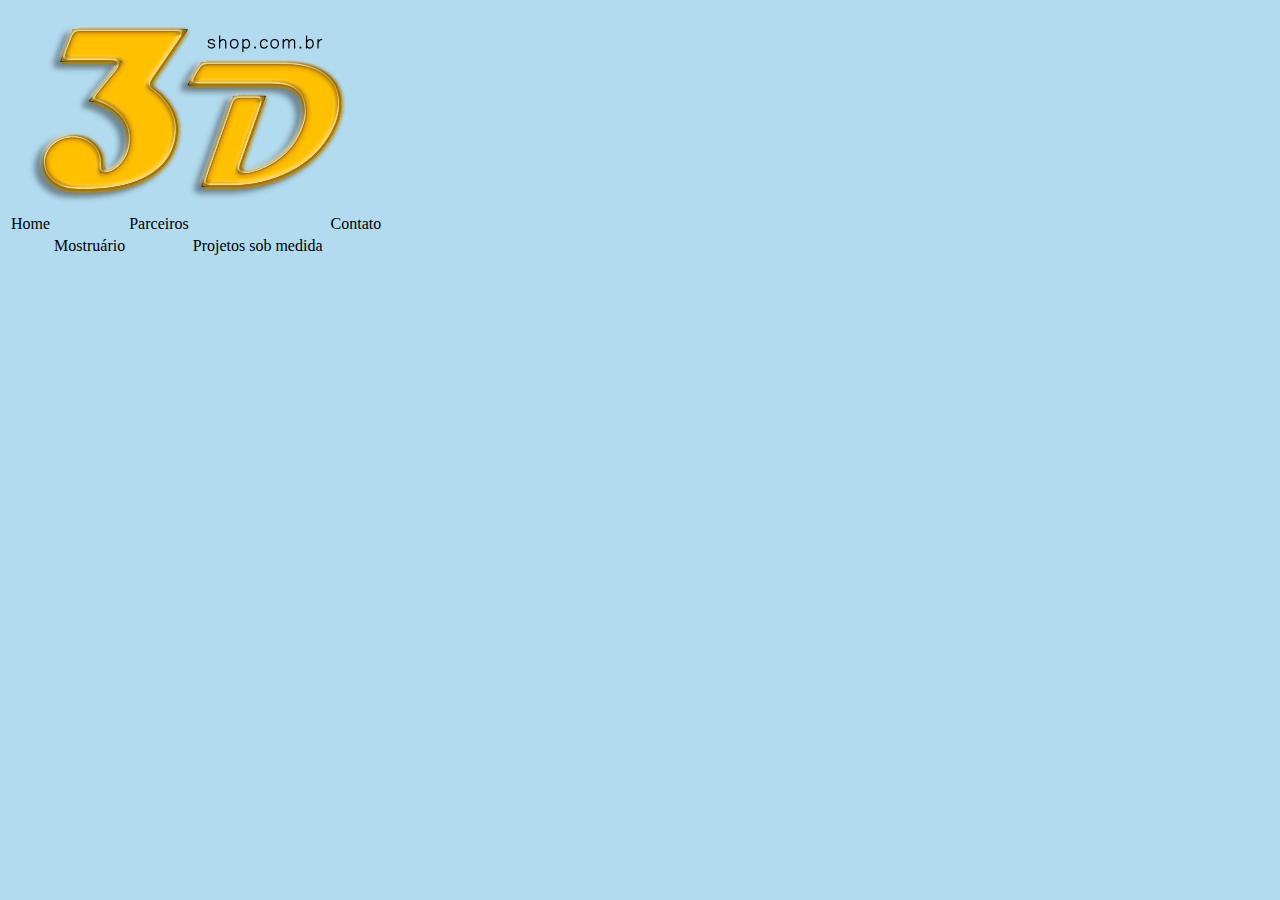
<file: Pagina/index.html>
<html>

<head>
  <meta charset="UTF-8">
  <link rel="stylesheet" href="./styles/Principal.css"> 
</head>

<body>

<header id=cabeçalho>
  <img src="Imagens/Logotipo.png">
  <table id=Menu>
    <tr>
      <td>Home</td><td></td>
      <td>Parceiros<td><td></td>
      <td>Contato</td></tr>
    <tr>
      <td></td>
      <td>Mostruário</td>
      <td></td>
      <td>Projetos sob medida<td>
    </tr>
  </table>
</header>
</body>

</html>
</file>
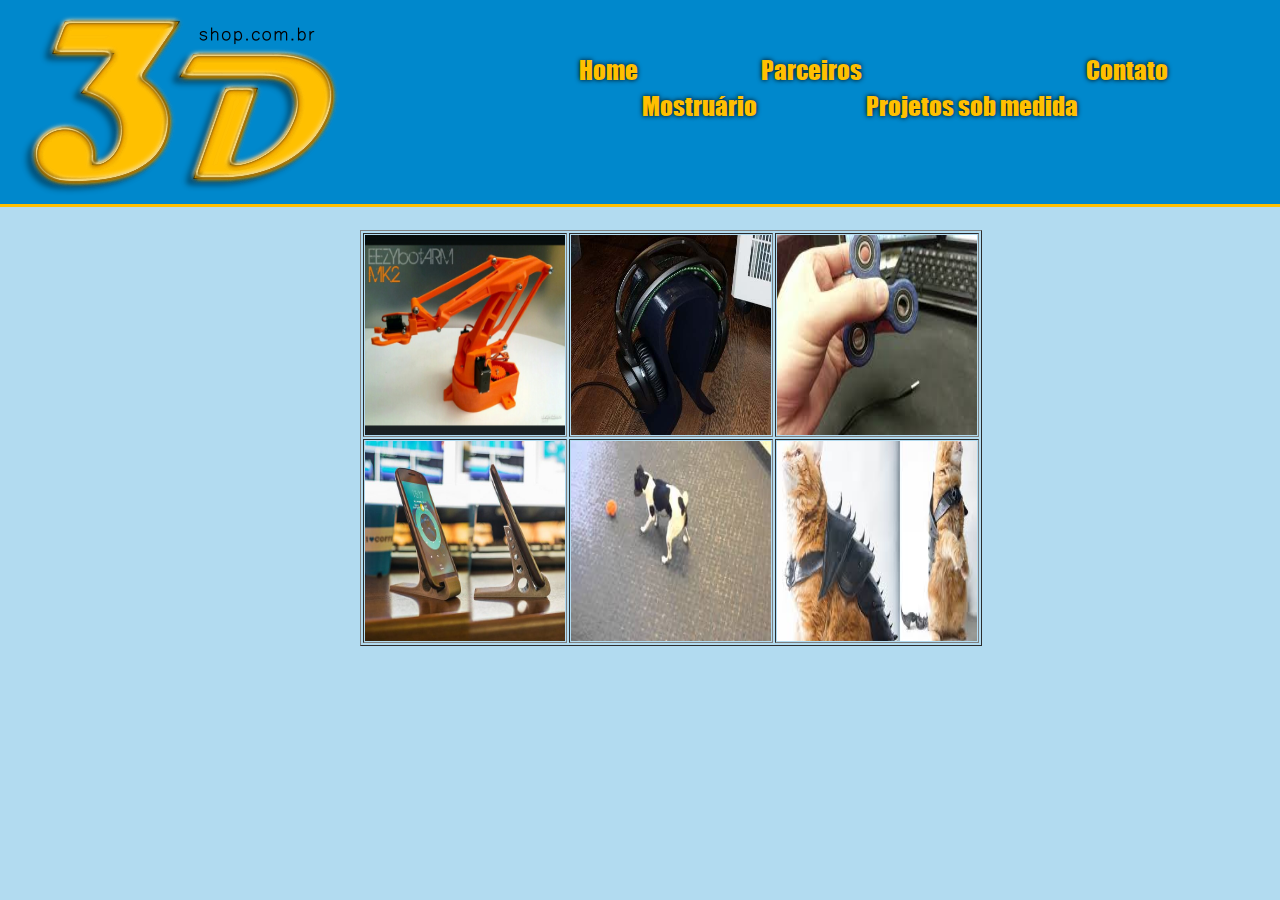
<file: Pagina/Mostruario.html>
<html>

<head>
  <meta charset="UTF-8">
  <link rel="stylesheet" href="./styles/Principal.css">
  <link rel="stylesheet" href="./styles/Header.css">
  <link rel="stylesheet" href="./styles/Fontes.css">
  <link rel="stylesheet" href="./styles/Mostruario.css">         
</head>

<body>

<header id=cabeçalho>
  <img src="Imagens/Logotipo.png">
  <table id=Menu>
    <tr>
      <td><a href=./index.html>Home</a></td><td></td>
      <td>Parceiros<td><td></td>
      <td>Contato</td></tr>
    <tr>
      <td></td>
      <td><a href=./Mostruario.html>Mostruário</a></td>
      <td></td>
      <td>Projetos sob medida<td>
    </tr>
  </table>
</header>

<section id=corpo>

  <table id=fotos border=1>
    <tr>
      <td><img src=./Imagens/Mostruario/img1.jpg class=MostruarioImagem width="200px" height="200px"></td>
      <td><img src=./Imagens/Mostruario/img2.jpg class=MostruarioImagem width="200px" height="200px"></td>
      <td><img src=./Imagens/Mostruario/img3.jpeg class=MostruarioImagem width="200px" height="200px"></td>
    <tr>
      <td><img src=./Imagens/Mostruario/img4.jpg class=MostruarioImagem width="200px" height="200px"></td>
      <td><img src=./Imagens/Mostruario/img5.jpeg class=MostruarioImagem width="200px" height="200px"></td>
      <td><img src=./Imagens/Mostruario/img6.jpeg class=MostruarioImagem width="200px" height="200px"></td>
    </tr>
  </table>

</section>

</body>

</html>
</file>
<file: Pagina/styles/Principal.css>
@charset "UTF-8";
body {
	background-color: rgba(0,136,204,0.3);
}
</file>
<file: Pagina/styles/Header.css>
header#cabeçalho{
	position: absolute;
	top: 0px;
	left: 0px ;
	right: 0px;
	border-bottom: 3px rgb(255,192,0) solid;
	background-color: rgb(0,136,204);
	
}
table#menu{
	color: rgb(255,192,0);
	font-family: Impact;
	font-size:25px;
	position: absolute;
	top: 50px;
	left: 45% ;
	text-shadow: 0px 0px 5px rgba(0,0,0,1);
}
table#menu a:link{
		color: rgb(255,192,0);
	text-decoration: none;
	}

table#menu a:visited{
	color: rgb(255,192,0);
	text-decoration: none;
}
</file>
<file: Pagina/styles/Fontes.css>
@font-face {
    font-family: 'TomsHandwritten';
    src: url('../common-files/fonts/toms/280747_0_0.eot');
    src: url('../common-files/fonts/toms/280747_0_0.eot') format('embedded-opentype'), url('../common-files/fonts/toms/280747_0_0.woff') format('woff'), url('../common-files/fonts/toms/280747_0_0.ttf') format('truetype');
    font-weight: normal;
    font-style: normal;
}
@font-face {
    font-family: 'Impact';
    src: url('../common-files/fonts/IMPACT.TTF');
}
</file>
<file: Pagina/styles/Mostruario.css>
section#corpo{
	display: block;
	position: absolute;
	top: 230px;
	left: 10px ;
	right: 10px;
}
table#fotos{
	position: absolute;
	left:350px;
}
</file>
